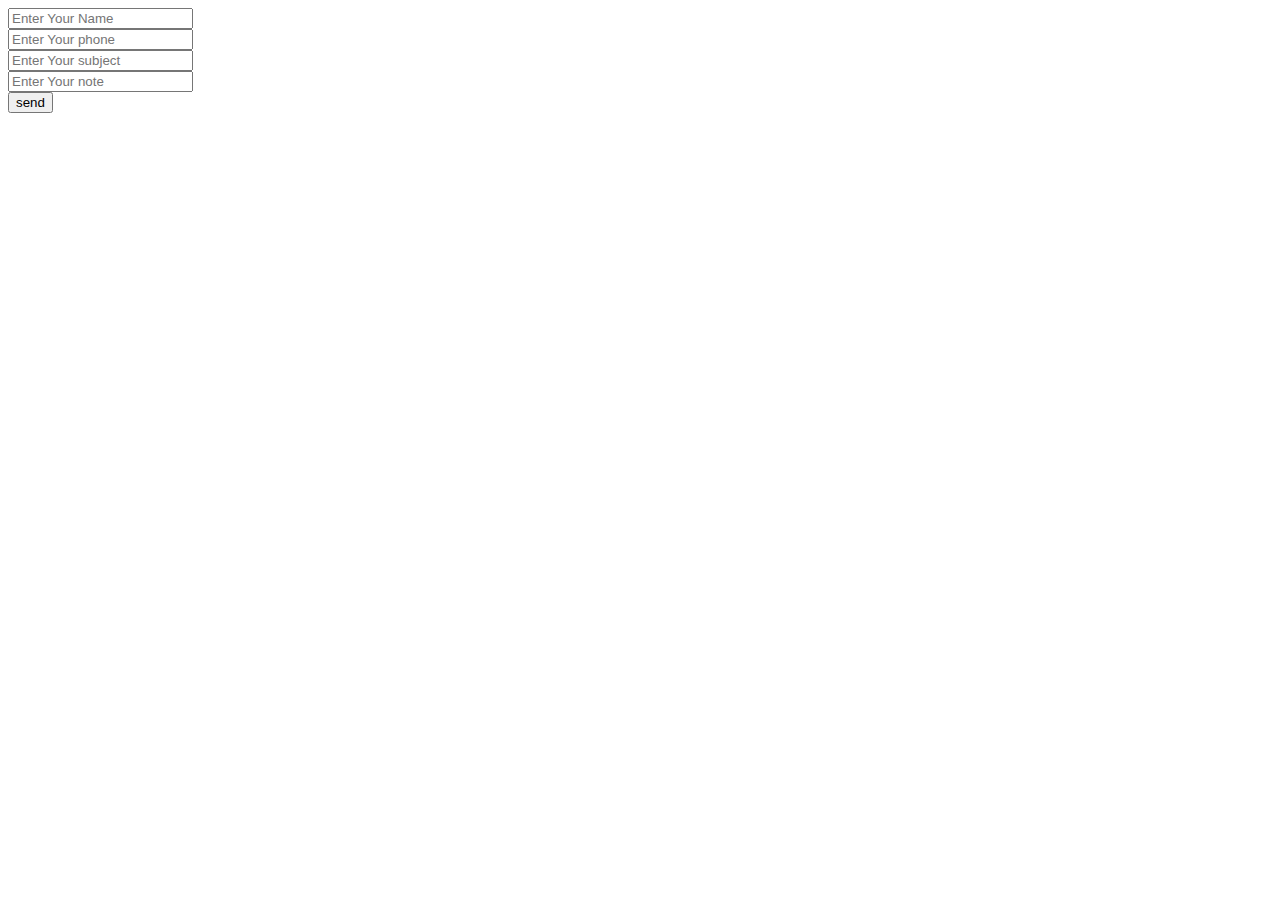
<file: wp-content/themes/trydo/testcontact/wpcon/index.html>
<html>
    <html>
        <head>
          <title>Registration Page</title>
        </head>
        <body>
            <form  action="connection.php" method="post">
            <input type="text" name="firstname" placeholder="Enter Your Name">
            <br>
            <input type="number" name="phonenumber" placeholder="Enter Your phone">
            <br>
            <input type="text" name="subject" placeholder="Enter Your subject">
            <br>
            <input type="text" name="note" placeholder="Enter Your note">
            <br>
            <input type="submit" name="sub" value="send">
            </form>             
        </body>
      </html>      
</html>
</file>
